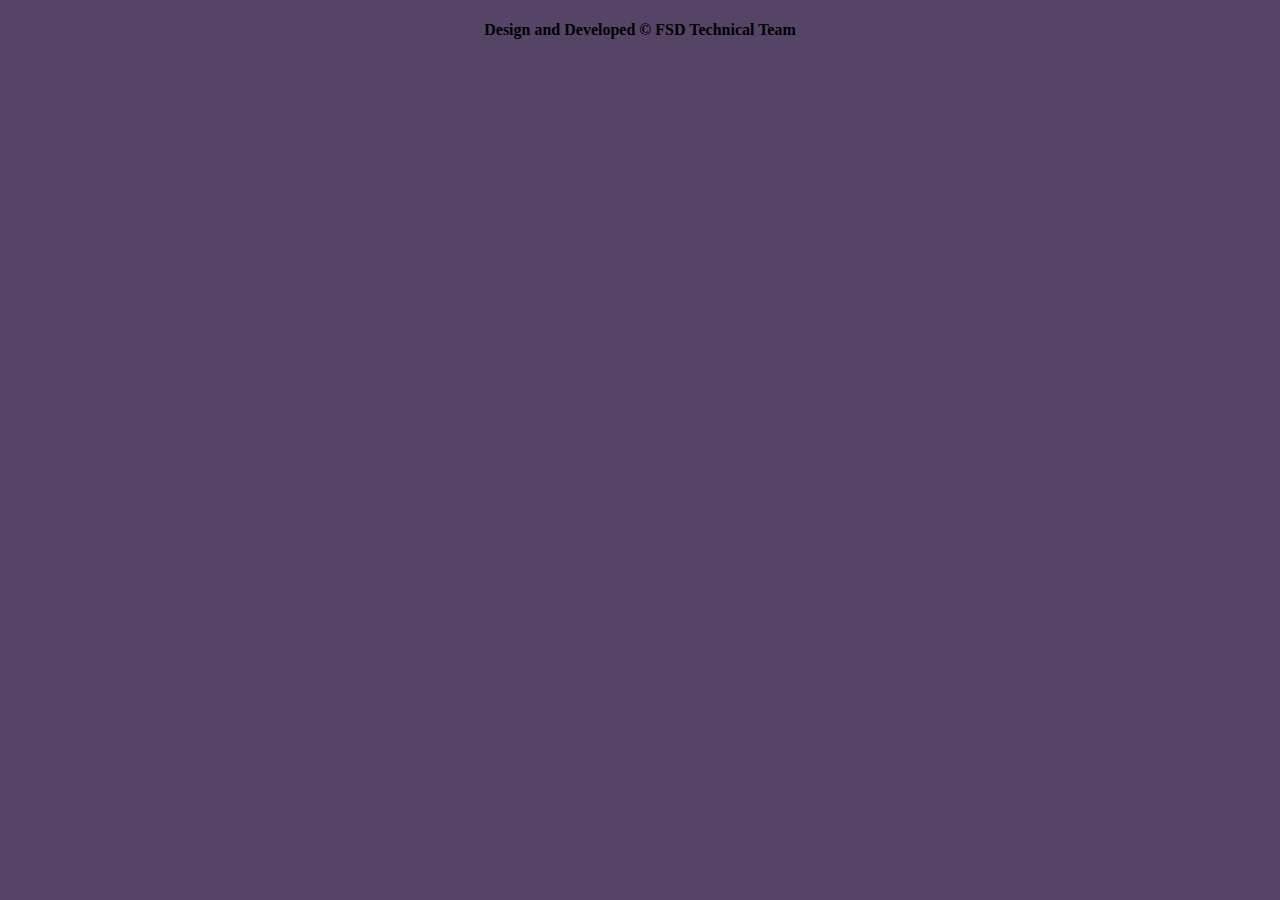
<file: HTML/footer.html>
<!DOCTYPE html>
<html lang="en">
<head>
    <meta charset="UTF-8">
    <meta name="viewport" content="width=device-width, initial-scale=1.0">
    <title>Footer Page</title>
</head>
<body bgcolor="#554466">
    <h4><center>Design and Developed &copy;  FSD Technical Team</center></h4>
    
</body>
</html>
</file>
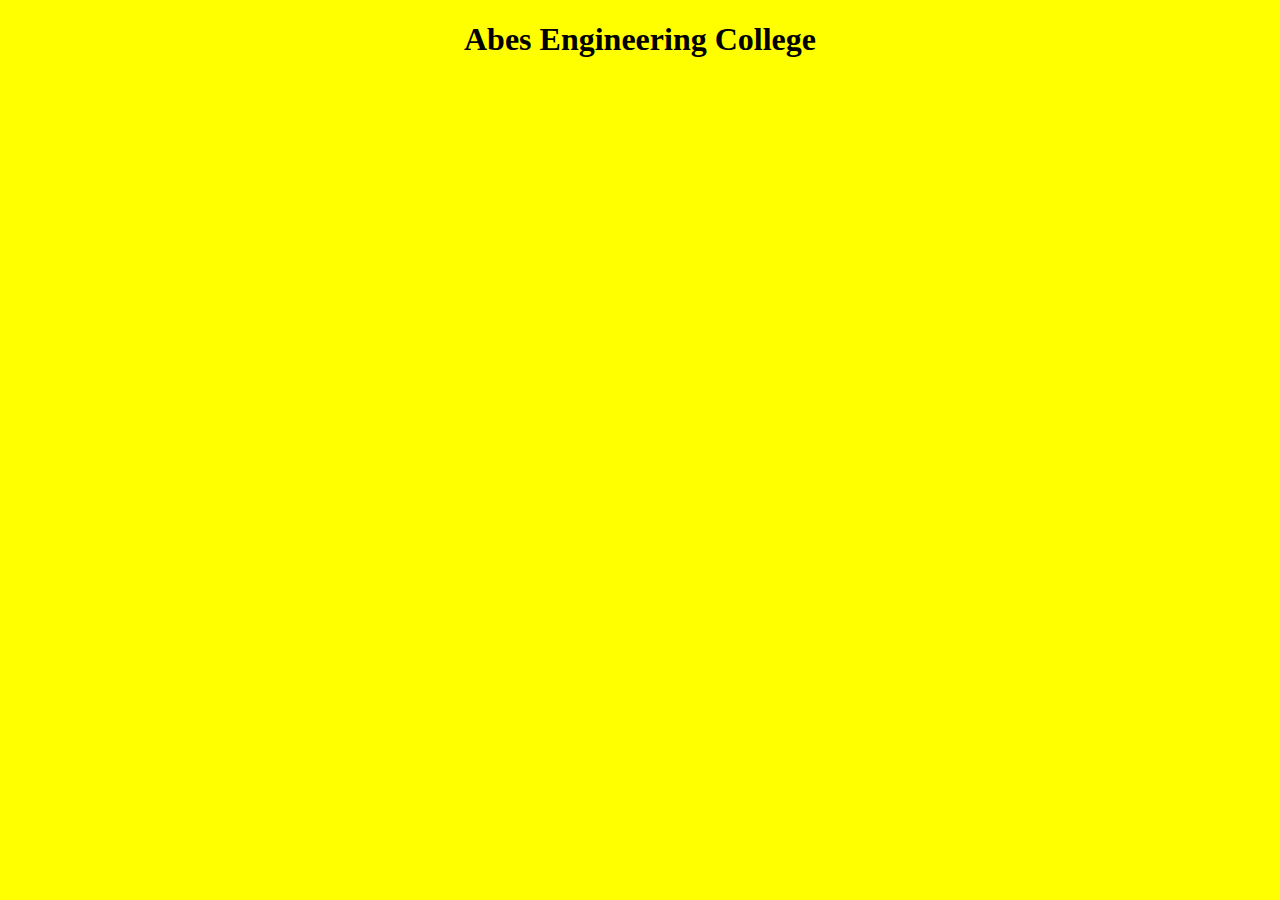
<file: HTML/header.html>
<!DOCTYPE html>
<html lang="en">
<head>
    <meta charset="UTF-8">
    <meta name="viewport" content="width=device-width, initial-scale=1.0">
    <title>Header Page</title>
</head>
<body bgcolor="yellow">
    <h1><center>Abes Engineering College </center></h1>
    
</body>
</html>
</file>
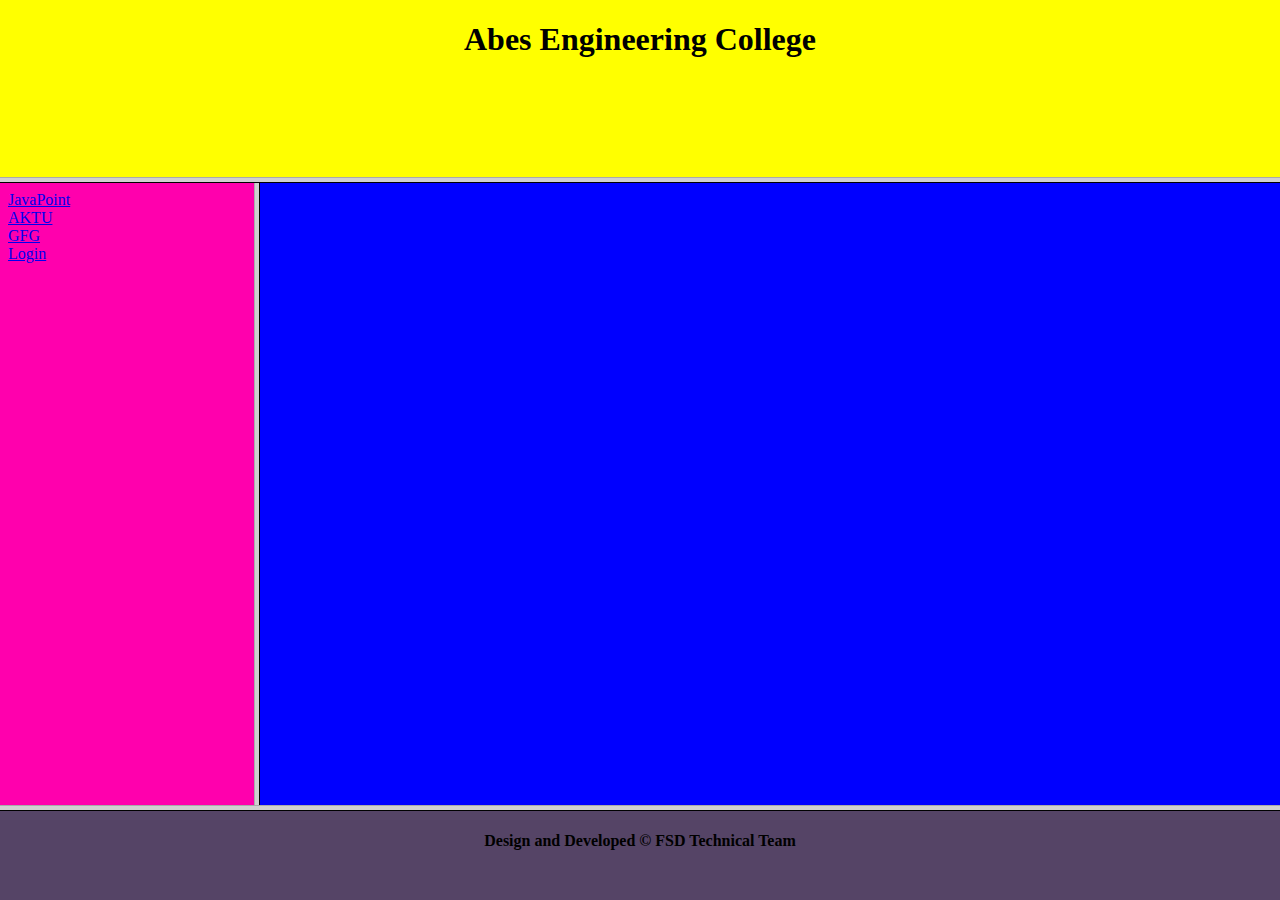
<file: HTML/layout.html>
<!DOCTYPE html>
<html lang="en">
<head>
    <meta charset="UTF-8">
    <meta name="viewport" content="width=device-width, initial-scale=1.0">
    <title>My First Web Page</title>
</head>
    <frameset rows="20%,70%,10%">
        <frame name="header" src="header.html"></frame>
        <frameset cols="20%,*">
            <frame name="left" src="links.html"></frame>
            <frame name="right" src="home.html"></frame>
        </frameset>
        <frame name="footer" src="footer.html"></frame>
    </frameset>
</html>
</file>
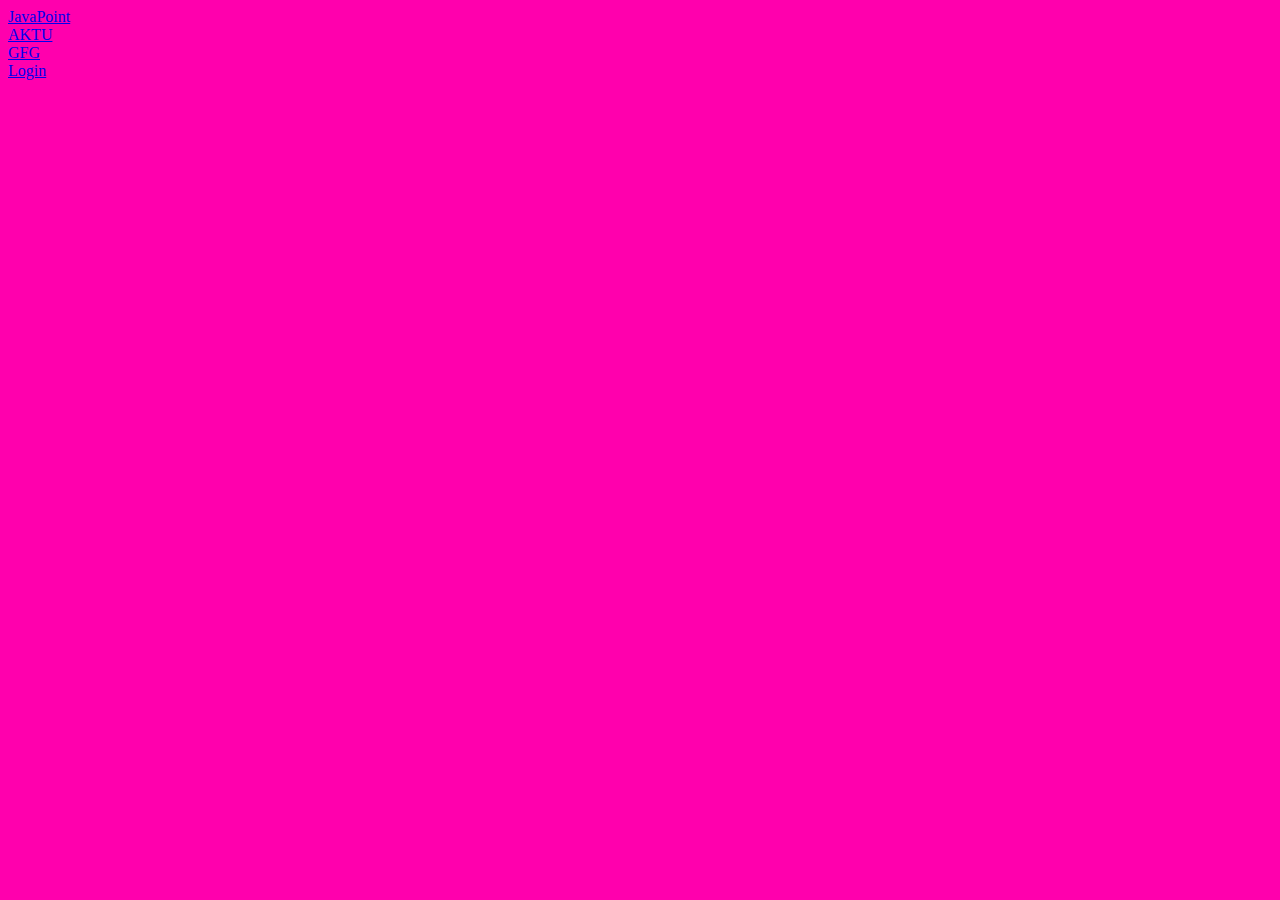
<file: HTML/links.html>
<!DOCTYPE html>
<html lang="en">
<head>
    <meta charset="UTF-8">
    <meta name="viewport" content="width=device-width, initial-scale=1.0">
    <title>Links Page</title>
    <link rel="icon" type="" href="">
</head>
<body bgcolor="#ff00ad">
    <a href="https://www.javapoint.com" target="right">JavaPoint</a><br>
    <a href="https://www.aktu.ac.in" target="right">AKTU</a><br>
    <a href="https://www.geeksforgeeks.org" target="right">GFG</a><br>
    <a href="login.html" target="right">Login</a>
    
</body>
</html>
</file>
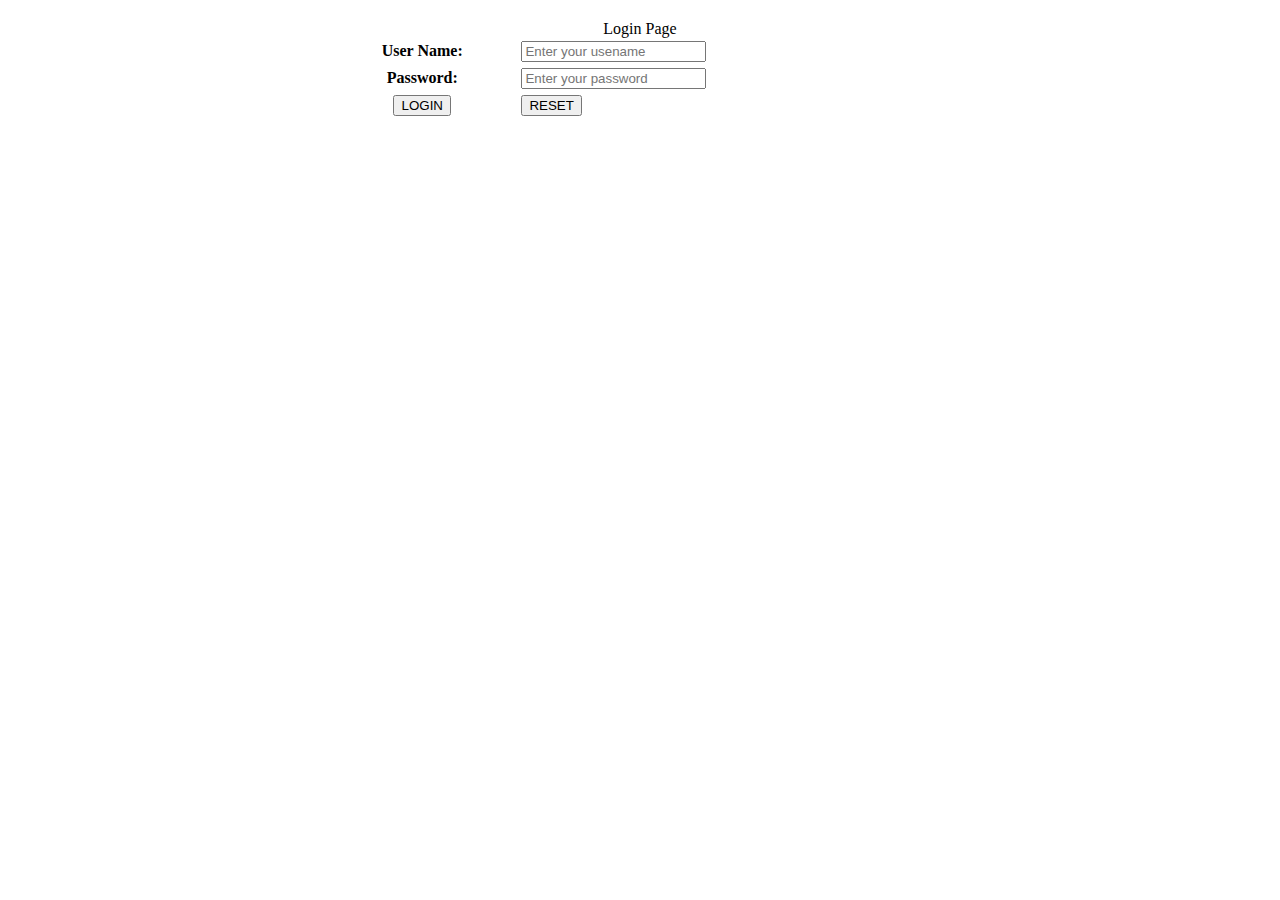
<file: HTML/login.html>
<!DOCTYPE html>
<html lang="en">
<head>
    <meta charset="UTF-8">
    <meta name="viewport" content="width=device-width, initial-scale=1.0">
    <title>Document</title>
</head>
<body>
    <form name="login" method="post" action="#">
        <table width="50%" height="50%" align="center">
            <h2><caption>Login Page</caption></h2>
            <tr>
                <th>User Name:</th>
                <td><input type="text" name="uname" placeholder="Enter your usename"></td>
            </tr>
            <tr></tr>
                <th>Password:</th>
                <td><input type="text" name="pass" placeholder="Enter your password"></td>
            </tr>
            <tr></tr>
                <th><input type="submit" value="LOGIN"></th>
                <td><input type="reset" value="RESET"></td>
            </tr>
        </table>
    </form>
</body>
</html>
</file>
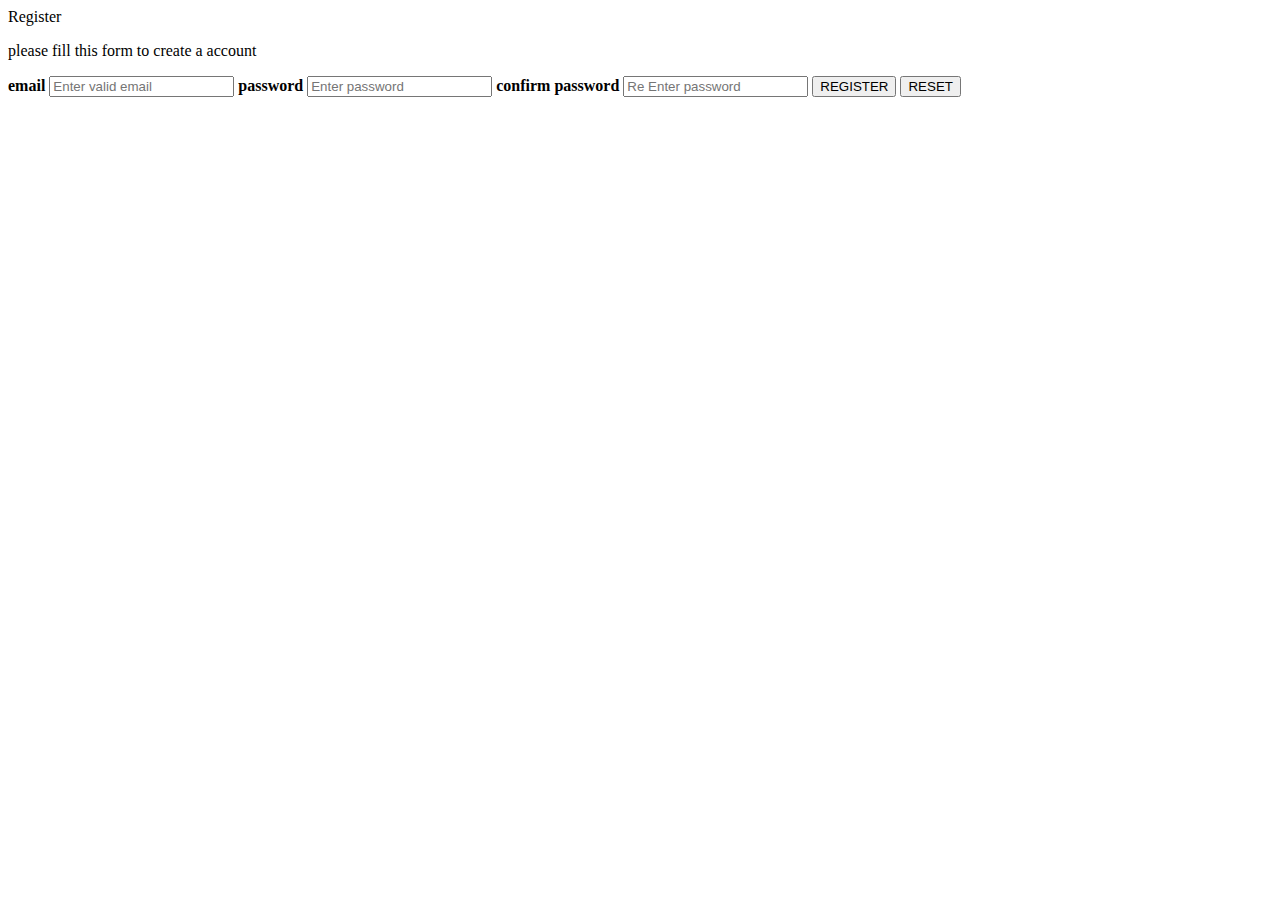
<file: HTML/registration.html>
<!DOCTYPE html>
<html lang="en">
<head>
    <meta charset="UTF-8">
    <meta name="viewport" content="width=device-width, initial-scale=1.0">
    <title>Document</title>
</head>
<div class ="container";
        <h1>Register</h1>
        <p> please fill this form to create a account</p>
        </hr>
        <form name ="register" method="post" action ="/register">
            <label for="email">
                <b>email</b>
            </label>
            <input type ="email" placeholder ="Enter valid email" id="email">
         <label for ="password"></label>
         <b> password</b>
         </label>
         <input type ="password" placeholder ="Enter password" id="password">
         <label for ="confirm password"></label>
         <b> confirm password</b>
        </label>
        <input type ="password" placeholder ="Re Enter password" id="password">
        <input type="submit" value ="REGISTER">
        <input type="reset" value ="RESET">
        </form> 
    </div>
</body>
</html>
</file>
